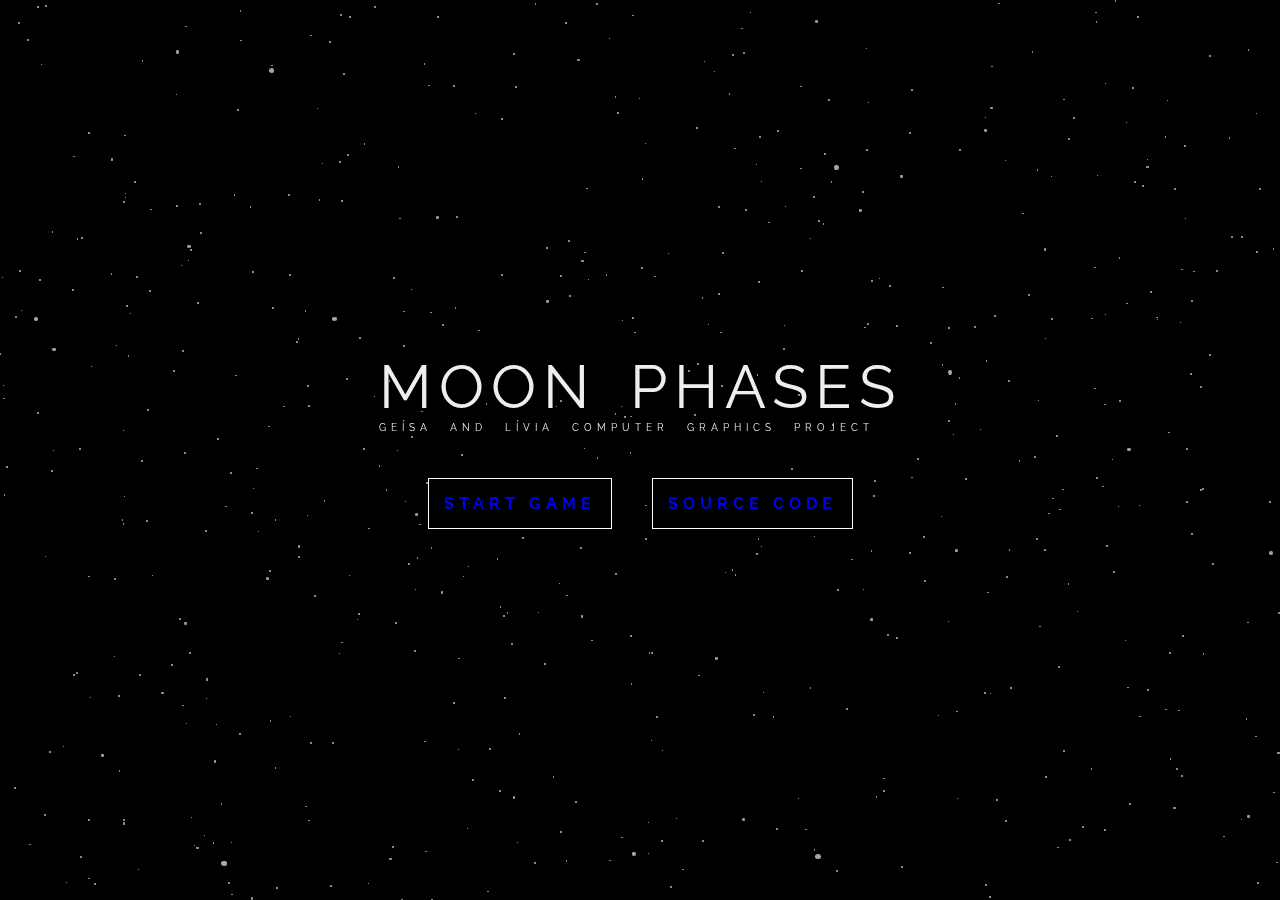
<file: homePage.html>
<!DOCTYPE html>
<html>

<head>
  <meta charset=UTF-8 />
  <title>Computer Graphics Project</title>
  <link rel="shortcut icon" href="favicon_io/favicon.ico" type="image/x-icon">
  <link href="https://fonts.googleapis.com/css?family=Raleway&display=swap" rel="stylesheet">
</head>

<body>
  <div class="text-box">
    <div class="heading">MOON PHASES</div>
    <div class="text">Geísa and Lívia computer graphics project</div>
    <div class="button-wrapper">
      <a href="phase1.html">
        <div class="button">Start Game</div>
      </a>
      <a href="https://github.com/Geisa-mg/Fases_da_lua" target="_blank" rel="noopener noreferrer">
        <div class="button">Source Code</div>
      </a>
    </div>
  </div>

  <script src="js/three.min.js"></script>
  <script src="js/mainHomePage.js"></script>

  <style>
    body {
      width: 100vw;
      height: 100vh;
      margin: 0;
      background: black;
      overflow: hidden;
      display: flex;
      justify-content: center;
      align-items: center;
    }

    canvas {
      position: absolute;
      top: 0;
      left: 0;
      z-index: -1;
    }

    .text-box {
      font-size: 60px;
      font-family: 'Raleway', sans-serif;
      letter-spacing: 7px;
      word-spacing: 12px;
      text-transform: uppercase;
      color: rgb(238, 238, 238);
    }

    .text {
      font-size: 10px;
      font-family: 'Raleway', sans-serif;
      letter-spacing: 5px;
      word-spacing: 10px;
      text-transform: uppercase;
      color: rgb(238, 238, 238);
    }

    .button-wrapper {
      display: flex;
      justify-content: center;
      align-items: center;
      padding: 20px;
      flex-direction: row;
    }

    .button {
      display: inline-block;
      font-size: 16px;
      font-weight: bold;
      padding: 15px;
      margin-left: 20px;
      margin-right: 20px;
      word-spacing: normal;
      letter-spacing: 5px;
      border: 1px solid white;
      background: black;
      cursor: pointer;
      flex-direction: row;
    }

    a:hover {
      color: rgb(238, 238, 238);
    }
  </style>
</body>

</html>
</file>
